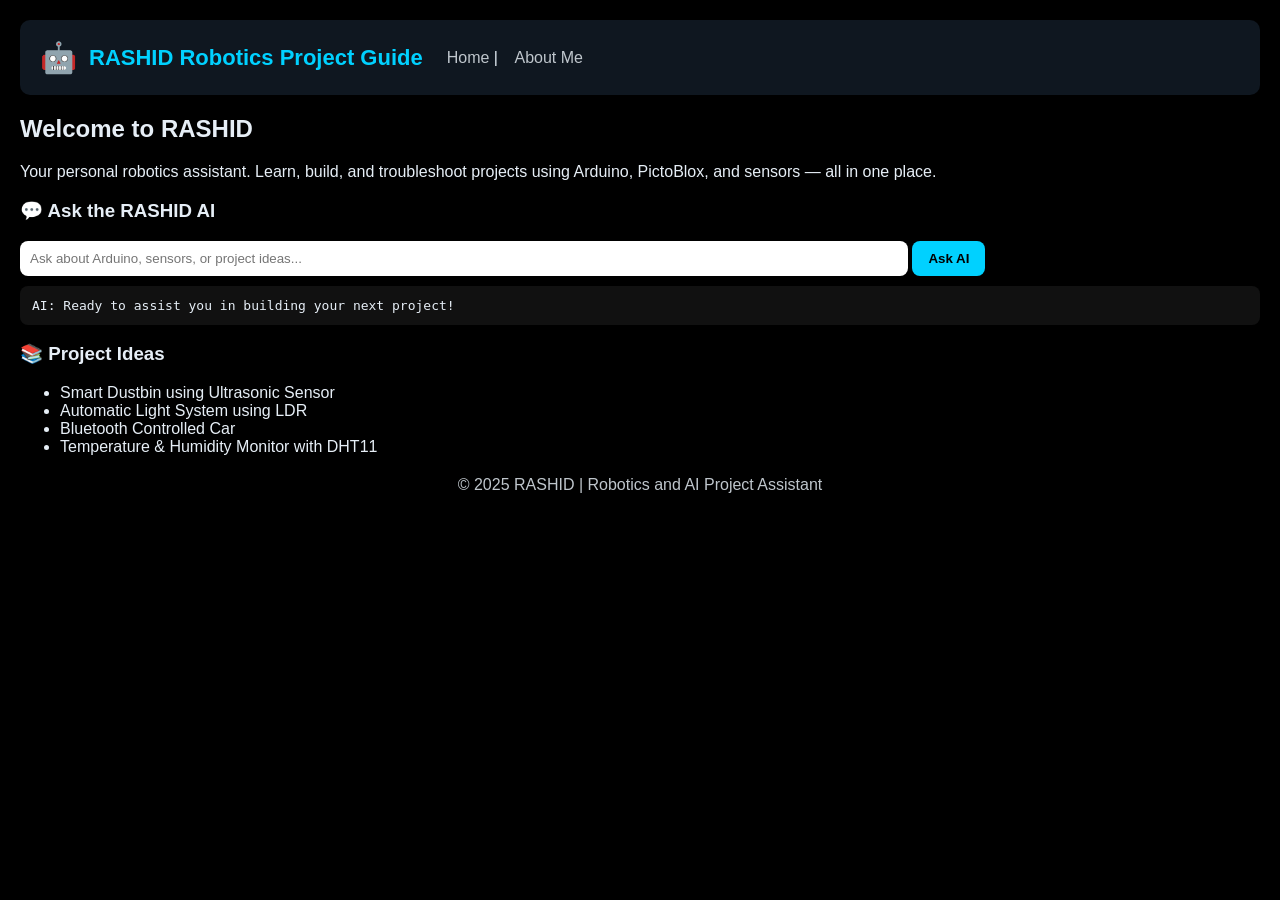
<file: index.html>
<!doctype html>
<html lang="en">
<head>
  <meta charset="utf-8" />
  <meta name="viewport" content="width=device-width, initial-scale=1" />
  <title>RASHID - Robotics & AI Project Guide</title>
  <link rel="stylesheet" href="style.css" />
  <script defer src="ai.js"></script>
</head>
<body>
  <header>
    <div class="logo">🤖</div>
    <h1>RASHID Robotics Project Guide</h1>
    <nav>
      <a href="index.html">Home</a> |
      <a href="about.html">About Me</a>
    </nav>
  </header>

  <main>
    <section class="intro">
      <h2>Welcome to RASHID</h2>
      <p>
        Your personal robotics assistant. Learn, build, and troubleshoot projects using Arduino, PictoBlox, and sensors — all in one place.
      </p>
    </section>

    <section class="ai-section">
      <h3>💬 Ask the RASHID AI</h3>
      <input id="userInput" type="text" placeholder="Ask about Arduino, sensors, or project ideas..." />
      <button onclick="runAI()">Ask AI</button>
      <pre id="aiResponse">AI: Ready to assist you in building your next project!</pre>
    </section>

    <section class="project-ideas">
      <h3>📚 Project Ideas</h3>
      <ul>
        <li>Smart Dustbin using Ultrasonic Sensor</li>
        <li>Automatic Light System using LDR</li>
        <li>Bluetooth Controlled Car</li>
        <li>Temperature & Humidity Monitor with DHT11</li>
      </ul>
    </section>
  </main>

  <footer>
    <p>© 2025 RASHID | Robotics and AI Project Assistant</p>
  </footer>
</body>
</html>
</file>
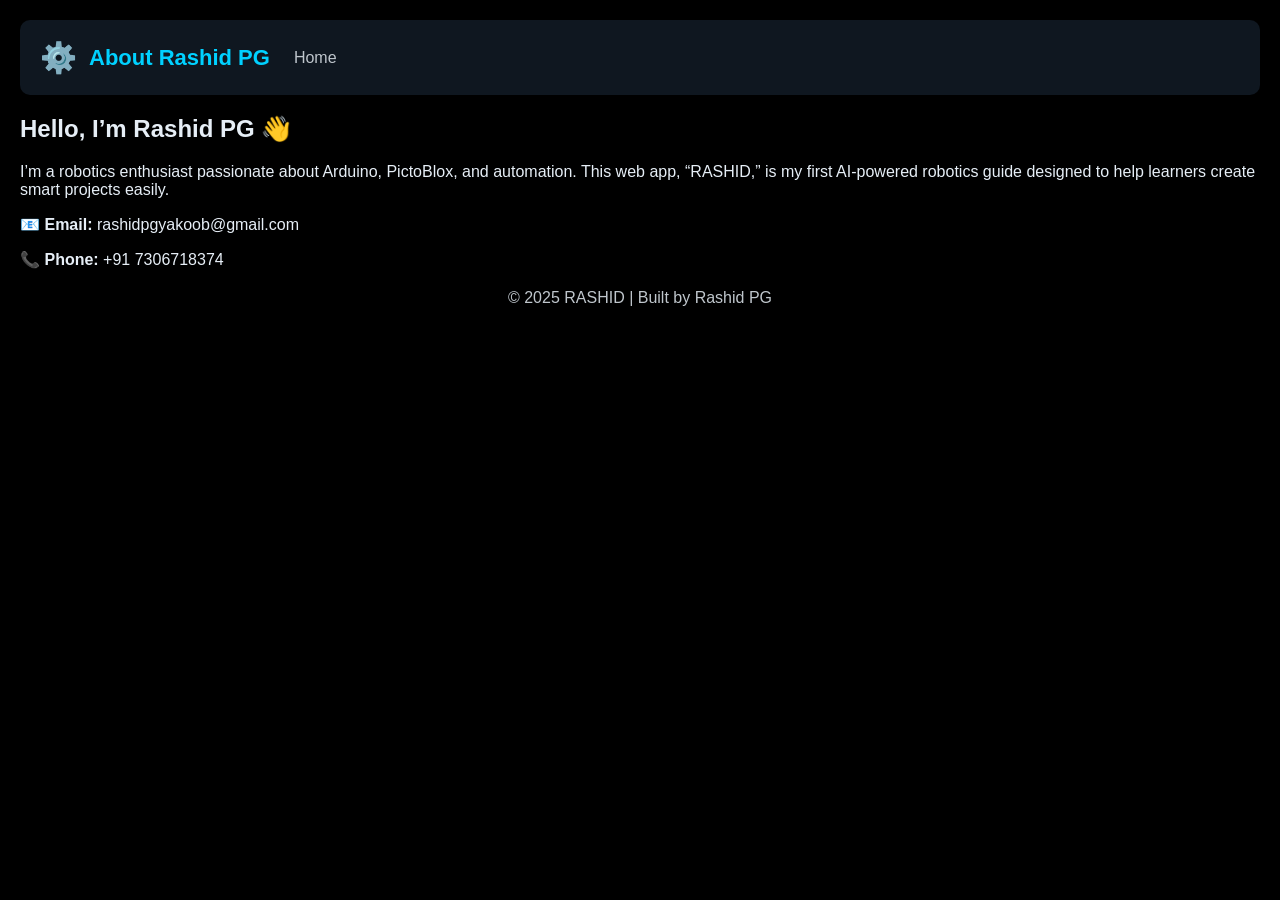
<file: about.html>
<!doctype html>
<html lang="en">
<head>
  <meta charset="utf-8" />
  <meta name="viewport" content="width=device-width, initial-scale=1" />
  <title>About Rashid</title>
  <link rel="stylesheet" href="style.css" />
</head>
<body>
  <header>
    <div class="logo">⚙️</div>
    <h1>About Rashid PG</h1>
    <nav>
      <a href="index.html">Home</a>
    </nav>
  </header>

  <main>
    <section>
      <h2>Hello, I’m Rashid PG 👋</h2>
      <p>I’m a robotics enthusiast passionate about Arduino, PictoBlox, and automation. This web app, “RASHID,” is my first AI-powered robotics guide designed to help learners create smart projects easily.</p>
      <p>📧 <b>Email:</b> rashidpgyakoob@gmail.com</p>
      <p>📞 <b>Phone:</b> +91 7306718374</p>
    </section>
  </main>

  <footer>
    <p>© 2025 RASHID | Built by Rashid PG</p>
  </footer>
</body>
</html>
</file>
<file: style.css>
body {
  background: #000;
  color: #e6eef6;
  font-family: Arial, sans-serif;
  margin: 0;
  padding: 20px;
}

header {
  display: flex;
  align-items: center;
  gap: 12px;
  background: #0f1720;
  padding: 10px 20px;
  border-radius: 10px;
}

.logo {
  font-size: 30px;
}

h1 {
  color: #00d1ff;
  font-size: 22px;
}

nav a {
  color: #bfc6cc;
  text-decoration: none;
  margin-left: 12px;
}

nav a:hover {
  color: #00d1ff;
}

input {
  width: 70%;
  padding: 10px;
  border-radius: 8px;
  border: none;
}

button {
  background: #00d1ff;
  color: #000;
  border: none;
  padding: 10px 16px;
  border-radius: 8px;
  font-weight: bold;
  cursor: pointer;
}

pre {
  background: #111;
  padding: 12px;
  border-radius: 8px;
  margin-top: 10px;
  overflow-x: auto;
}

footer {
  margin-top: 20px;
  text-align: center;
  color: #bfc6cc;
}
</file>
